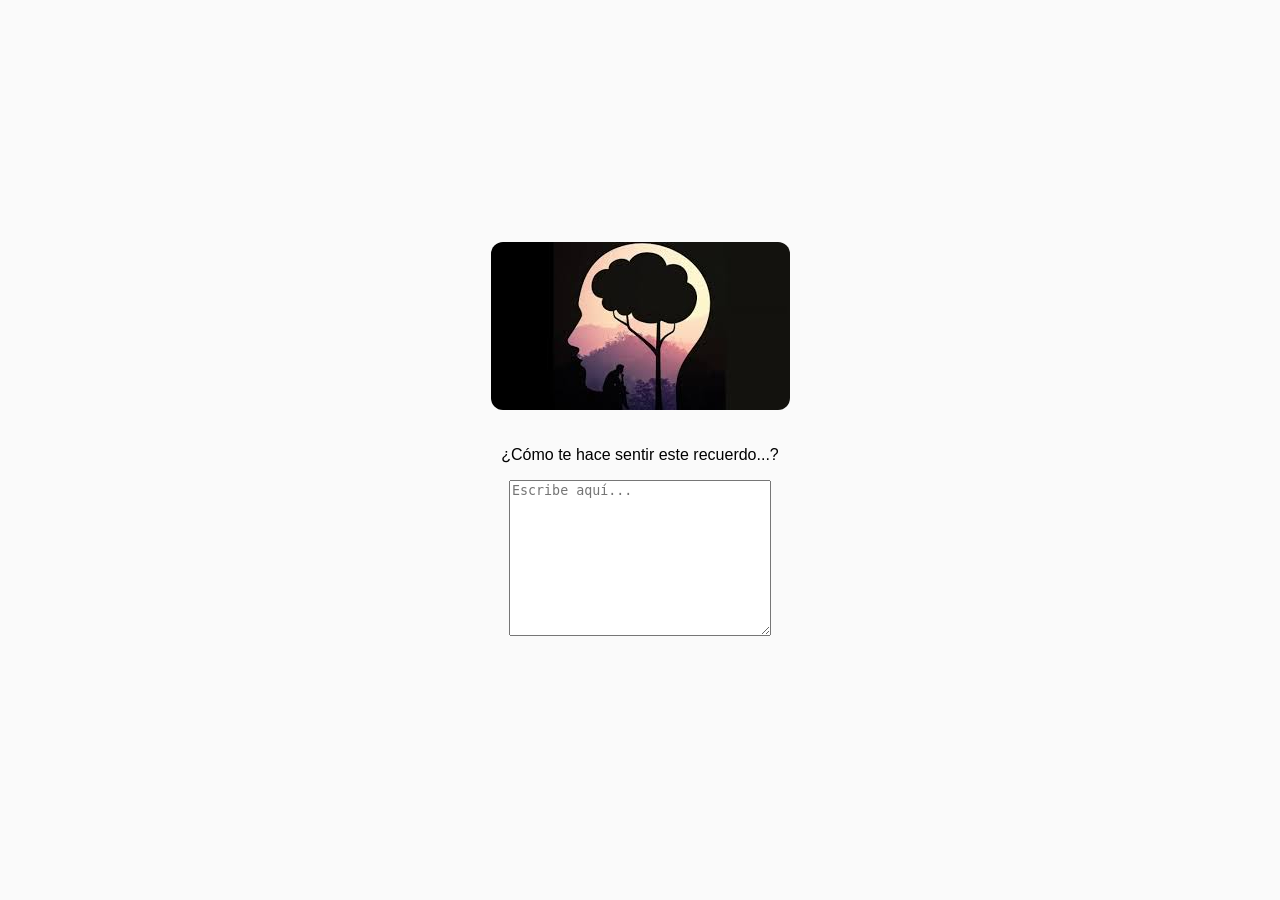
<file: index.html>
<!DOCTYPE html>
<html lang="es">
<head>
    <meta charset="UTF-8">
    <meta name="viewport" content="width=device-width, initial-scale=1.0">
    <title>Recuerdos</title>
    <link rel="stylesheet" href="style.css">
</head>
<body>

    <div id="contenedor">
    
<img src="imagenes/foto1.jpg" alt="">    
        <div id="contenedor-sentimiento">
            <p>¿Cómo te hace sentir este recuerdo...?</p>
            <textarea id="sentimiento" cols="30" rows="10" placeholder="Escribe aquí..."></textarea>
        </div>
    
        <div id="frase">
            <p id="texto-frase"></p>
        </div>
    
    </div>

    <!-- defer ES CLAVE -->
    <script src="script.js" defer></script>
</body>
</html>
</file>
<file: style.css>
body {
    display: flex;
    justify-content: center;
    align-items: center;
    min-height: 100vh;
    background: #fafafa;
    margin: 0;
    font-family: sans-serif;
  }
  
  #contenedor {
    text-align: center;
    width: 90%;
    max-width: 600px;
  }
  
  #contenedor img {
    max-width: 100%;
    border-radius: 12px;
    margin-bottom: 16px;
  }
  
  #sentimiento textarea {
    width: 100%;
    resize: none;
    border-radius: 10px;
    padding: 10px;
    border: 1px solid #ccc;
  }
  
  #frase {
    margin-top: 18px;
    font-style: italic;
    color: #555;
  }
</file>
<file: KeyMap/style.css>
body {
    display: flex;
    justify-content: center;
    align-items: center;
    min-height: 100vh;
    background: #fafafa;
    margin: 0;
    font-family: sans-serif;
  }
  
  #contenedor {
    text-align: center;
    width: 90%;
    max-width: 600px;
  }
  
  #contenedor img {
    max-width: 100%;
    border-radius: 12px;
    margin-bottom: 16px;
  }
  
  #sentimiento textarea {
    width: 100%;
    resize: none;
    border-radius: 10px;
    padding: 10px;
    border: 1px solid #ccc;
  }
  
  #frase {
    margin-top: 18px;
    font-style: italic;
    color: #555;
  }
</file>
